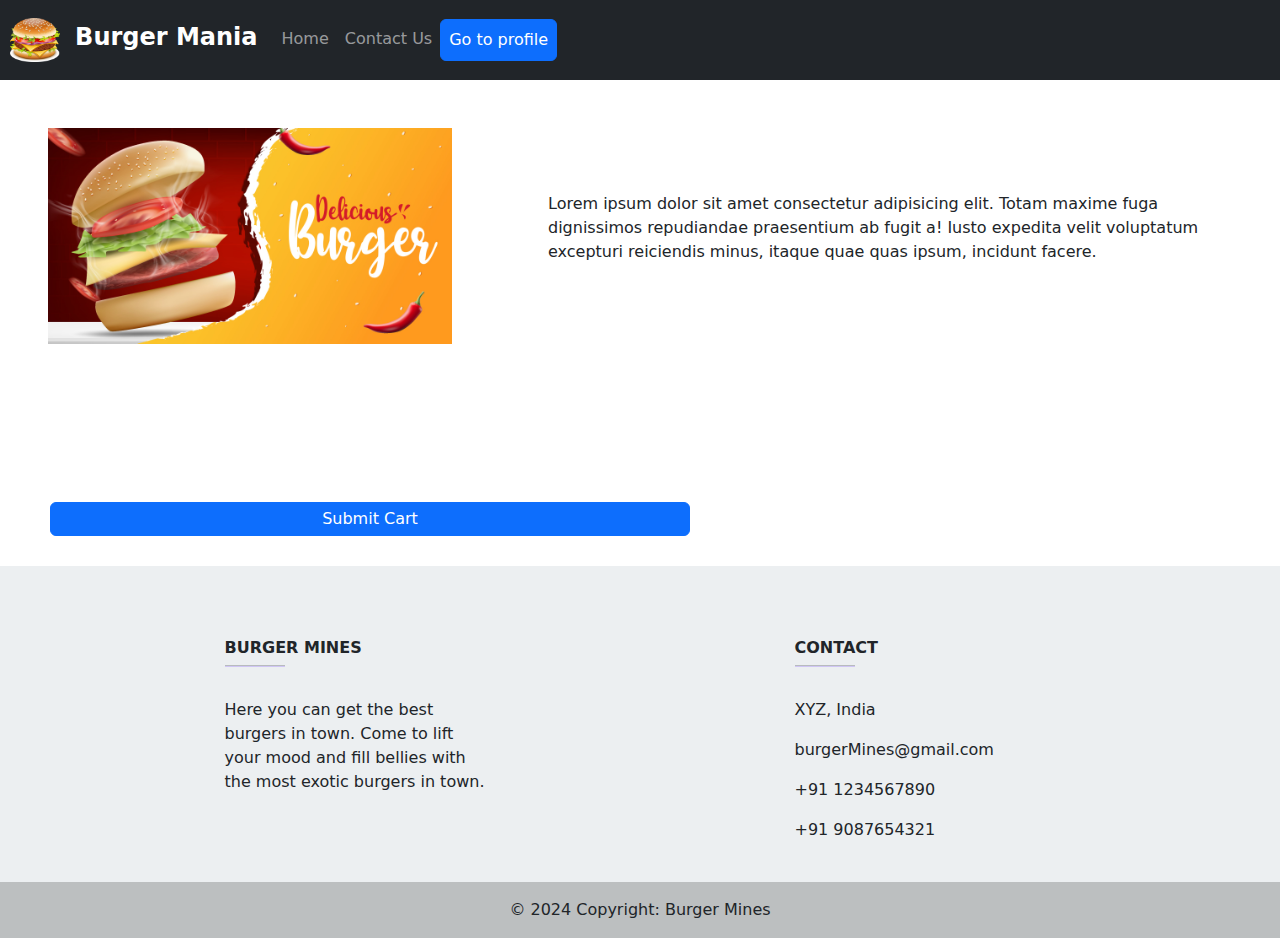
<file: home.html>
<!DOCTYPE html>
<html lang="en">
  <head>
    <meta charset="UTF-8" />
    <meta name="viewport" content="width=device-width, initial-scale=1.0" />
    <title>Burger Mania</title>
    <link
      rel="stylesheet"
      href="https://cdnjs.cloudflare.com/ajax/libs/bootstrap/5.3.3/css/bootstrap.min.css"
    />
    <link
      rel="stylesheet"
      href="https://bootswatch.com/5/yeti/bootstrap.min.css"
    />
    <link rel="stylesheet" href="./css//index.css" />
    <script src="https://cdnjs.cloudflare.com/ajax/libs/bootstrap/5.3.3/js/bootstrap.min.js"></script>
  </head>
  <body>
    <header>
      <nav class="navbar navbar-expand-lg navbar-dark bg-dark">
        <div class="navbar-header">
          <img src="./images//logo.png" width="50px" class="logoImage" />
          <a class="navbar-brand navigationBar-brand" href="#">Burger Mania</a>
        </div>
        <button
          type="button"
          class="navbar-toggler"
          data-bs-toggle="collapse"
          data-bs-target="#navContent"
        >
          <span class="navbar-toggler-icon"></span>
        </button>
        <div id="navContent" class="collapse navbar-collapse">
          <ul class="navbar-nav">
            <li class="nav-item">
              <a class="nav-link" href="./home.html">Home</a>
            </li>
            <li class="nav-item">
              <a class="nav-link" href="#pageFooter">Contact Us</a>
            </li>
            <li class="nav-item">
              <button
              type="button"
              class="btn btn-primary p-2"
              id="userPage"
              onclick="goToUserPage()"
            >
              Go to profile
            </button>
            </li>
          </ul>
        </div>
      </nav>
    </header>
    <!-- Intro -->
    <div class="d-flex justify-content-center align-items-center">
      <img src="./images/banner.jpg" width="500px" class="bannerImage p-5" />
      <div class="bannerText p-5">
        <p>
          Lorem ipsum dolor sit amet consectetur adipisicing elit. Totam maxime
          fuga dignissimos repudiandae praesentium ab fugit a! Iusto expedita
          velit voluptatum excepturi reiciendis minus, itaque quae quas ipsum,
          incidunt facere.
        </p>
      </div>
    </div>

    <!-- Menu -->
    <section id="menuSection">
    </section>

    
    <section id="finalOrderSection">
    </section>
    
        <button
        type="submit"
        class="btn btn-primary p-1 w-50 addCartButtons"
        id="orderButton"
        onclick="submitOrder()"
      >
        Submit Cart
      </button>

    <footer
      class="text-center text-lg-start text-dark"
      style="background-color: #eceff1"
      id="pageFooter"
    >
      <section class="p-4">
        <div class="container text-center text-md-start mt-5">
          <div class="row mt-3">
            <div class="col-md-3 col-lg-4 col-xl-3 mx-auto mb-4">
              <h6 class="text-uppercase fw-bold">Burger Mines</h6>
              <hr
                class="mb-4 mt-0 d-inline-block mx-auto"
                style="width: 60px; background-color: #7c4dff; height: 2px"
              />
              <p>
                Here you can get the best burgers in town. Come to lift your
                mood and fill bellies with the most exotic burgers in town.
              </p>
            </div>
            <div class="col-md-4 col-lg-3 col-xl-3 mx-auto mb-md-0 mb-4">
              <h6 class="text-uppercase fw-bold">Contact</h6>
              <hr
                class="mb-4 mt-0 d-inline-block mx-auto"
                style="width: 60px; background-color: #7c4dff; height: 2px"
              />
              <p><i class="fas fa-home mr-3"></i> XYZ, India</p>
              <p><i class="fas fa-envelope mr-3"></i> burgerMines@gmail.com</p>
              <p><i class="fas fa-phone mr-3"></i>+91 1234567890</p>
              <p><i class="fas fa-print mr-3"></i>+91 9087654321</p>
            </div>
          </div>
        </div>
      </section>
      <div class="text-center p-3" style="background-color: rgba(0, 0, 0, 0.2)">
        © 2024 Copyright: Burger Mines
      </div>
    </footer>
    <script src="./js/home.js"></script>
  </body>
</html>
</file>
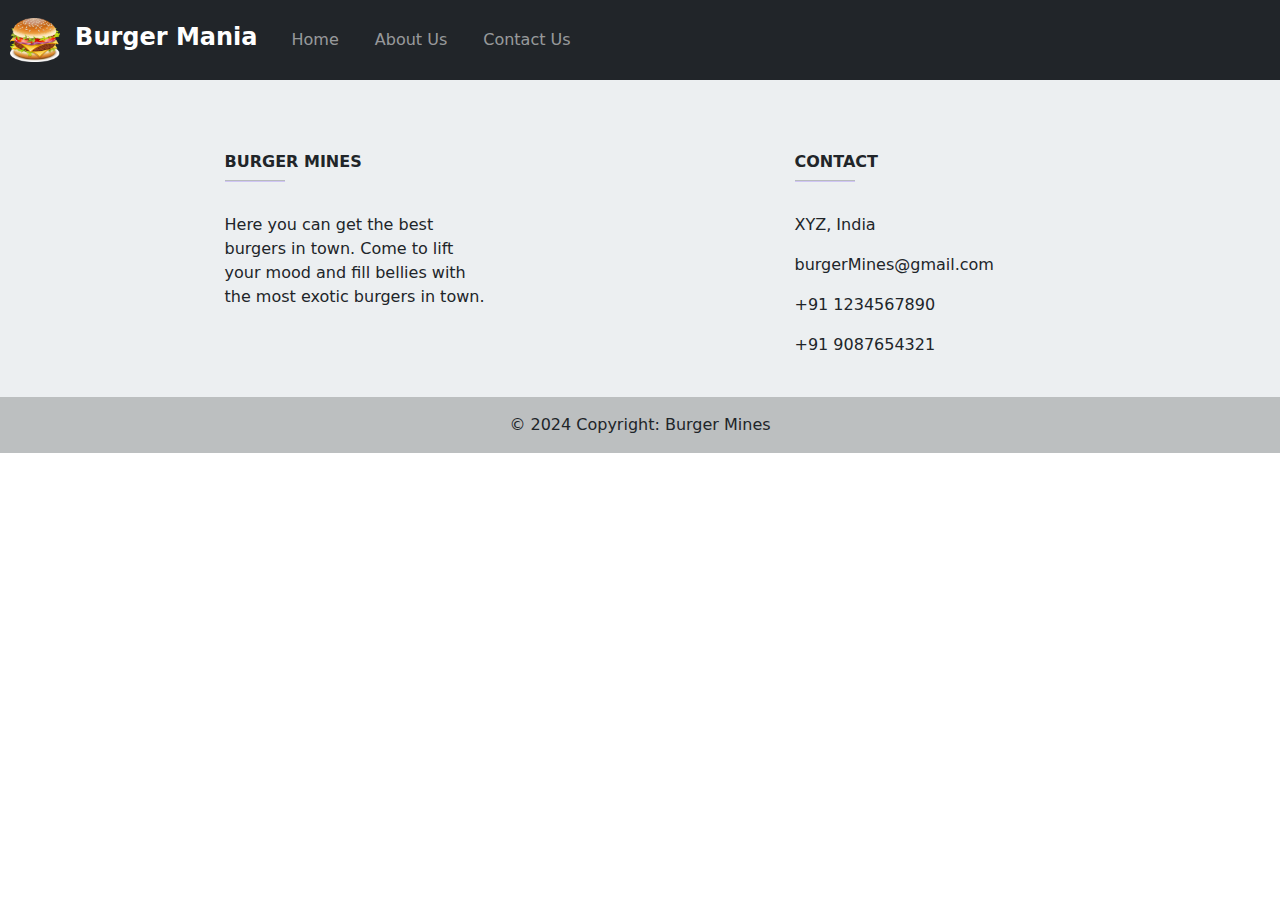
<file: template.html>
<!DOCTYPE html>
<html lang="en">
  <head>
    <meta charset="UTF-8" />
    <meta name="viewport" content="width=device-width, initial-scale=1.0" />
    <title>Burger Mania</title>
    <link
      rel="stylesheet"
      href="https://cdnjs.cloudflare.com/ajax/libs/bootstrap/5.3.3/css/bootstrap.min.css"
    />
    <link
      rel="stylesheet"
      href="https://bootswatch.com/5/yeti/bootstrap.min.css"
    />
    <link rel="stylesheet" href="./css//index.css" />
    <script src="https://cdnjs.cloudflare.com/ajax/libs/bootstrap/5.3.3/js/bootstrap.min.js"></script>
  </head>
  <body>
    <header>
      <nav class="navbar navbar-expand-lg navbar-dark bg-dark">
        <div class="navbar-header">
          <img src="./images//logo.png" width="50px" class="logoImage" />
          <a class="navbar-brand navigationBar-brand" href="#">Burger Mania</a>
        </div>
        <button
          type="button"
          class="navbar-toggler"
          data-bs-toggle="collapse"
          data-bs-target="#navContent"
        >
          <span class="navbar-toggler-icon"></span>
        </button>
        <div id="navContent" class="collapse navbar-collapse">
          <ul class="navbar-nav navigationBar-list">
            <li class="nav-item">
              <a class="nav-link" href="./home.html">Home</a>
            </li>
            <li class="nav-item">
              <a class="nav-link" href="#pageAbout">About Us</a>
            </li>
            <li class="nav-item">
              <a class="nav-link" href="#pageFooter">Contact Us</a>
            </li>
          </ul>
        </div>
      </nav>
    </header>
    
    <!-- Content  -->
    <footer
      class="text-center text-lg-start text-dark"
      style="background-color: #eceff1"
      id="pageFooter"
    >
      <section class=" p-4">
        <div class="container text-center text-md-start mt-5">
          <div class="row mt-3">
            <div class="col-md-3 col-lg-4 col-xl-3 mx-auto mb-4">
              <h6 class="text-uppercase fw-bold">Burger Mines</h6>
              <hr
                class="mb-4 mt-0 d-inline-block mx-auto"
                style="width: 60px; background-color: #7c4dff; height: 2px"
              />
              <p>
                Here you can get the best burgers in town. Come to lift your mood 
                and fill bellies with the most exotic burgers in town.
              </p>
            </div>
            <div class="col-md-4 col-lg-3 col-xl-3 mx-auto mb-md-0 mb-4">
              <h6 class="text-uppercase fw-bold">Contact</h6>
              <hr
                class="mb-4 mt-0 d-inline-block mx-auto"
                style="width: 60px; background-color: #7c4dff; height: 2px"
              />
              <p><i class="fas fa-home mr-3"></i> XYZ, India</p>
              <p><i class="fas fa-envelope mr-3"></i> burgerMines@gmail.com</p>
              <p><i class="fas fa-phone mr-3"></i>+91 1234567890</p>
              <p><i class="fas fa-print mr-3"></i>+91 9087654321</p>
            </div>
          </div>
        </div>
      </section>
      <div class="text-center p-3" style="background-color: rgba(0, 0, 0, 0.2)">
        © 2024 Copyright: Burger Mines
      </div>
    </footer>
    <script src="./js/index.js"></script>
  </body>
</html>
</file>
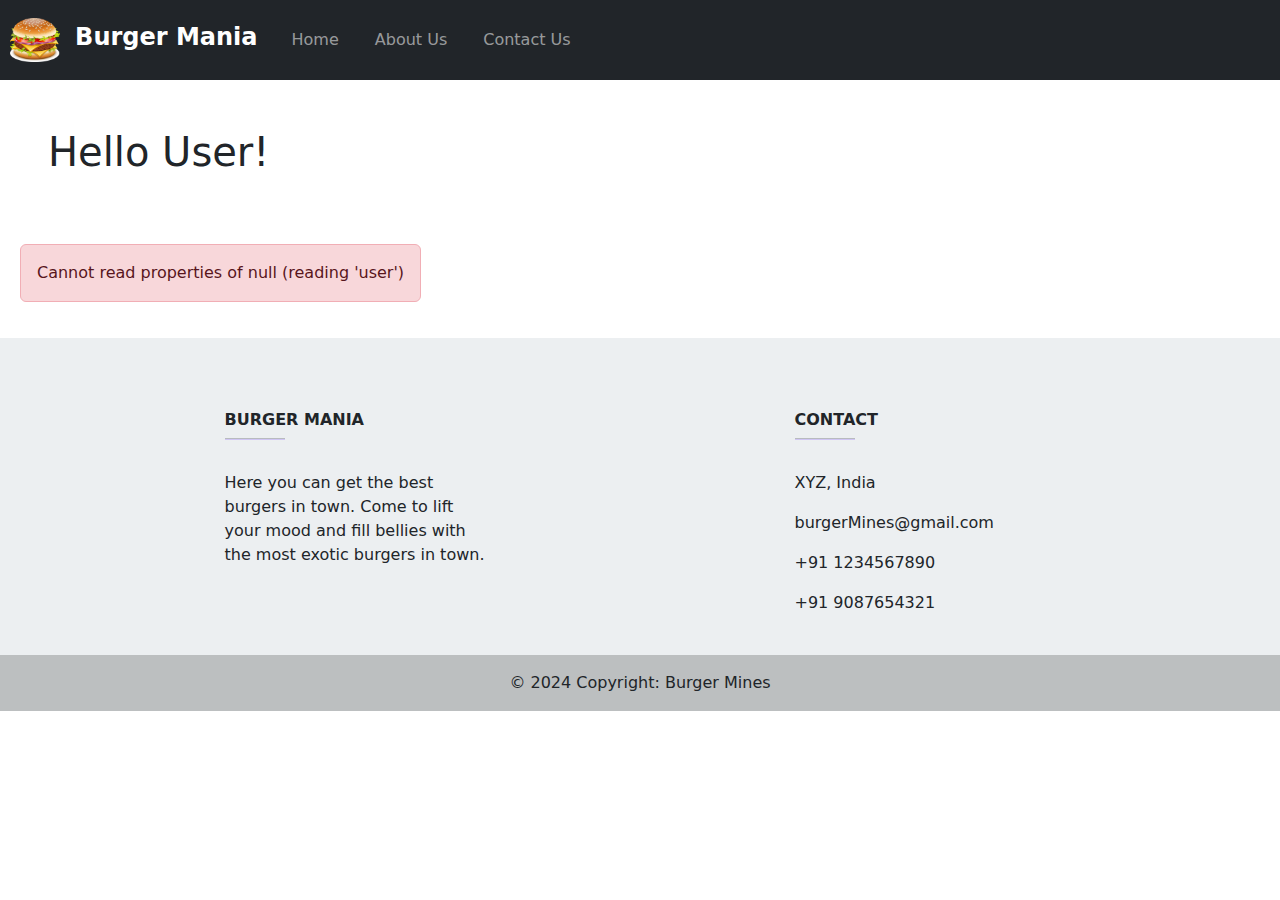
<file: user.html>
<!DOCTYPE html>
<html lang="en">
  <head>
    <meta charset="UTF-8" />
    <meta name="viewport" content="width=device-width, initial-scale=1.0" />
    <title>Burger Mania</title>
    <link
      rel="stylesheet"
      href="https://cdnjs.cloudflare.com/ajax/libs/bootstrap/5.3.3/css/bootstrap.min.css"
    />
    <link
      rel="stylesheet"
      href="https://bootswatch.com/5/yeti/bootstrap.min.css"
    />
    <link rel="stylesheet" href="./css//index.css" />
    <script src="https://cdnjs.cloudflare.com/ajax/libs/bootstrap/5.3.3/js/bootstrap.min.js"></script>
  </head>
  <body>
    <header>
      <nav class="navbar navbar-expand-lg navbar-dark bg-dark">
        <div class="navbar-header">
          <img src="./images//logo.png" width="50px" class="logoImage" />
          <a class="navbar-brand navigationBar-brand" href="#">Burger Mania</a>
        </div>
        <button
          type="button"
          class="navbar-toggler"
          data-bs-toggle="collapse"
          data-bs-target="#navContent"
        >
          <span class="navbar-toggler-icon"></span>
        </button>
        <div id="navContent" class="collapse navbar-collapse">
          <ul class="navbar-nav navigationBar-list">
            <li class="nav-item">
              <a class="nav-link" href="./home.html">Home</a>
            </li>
            <li class="nav-item">
              <a class="nav-link" href="#pageAbout">About Us</a>
            </li>
            <li class="nav-item">
              <a class="nav-link" href="#pageFooter">Contact Us</a>
            </li>
          </ul>
        </div>
      </nav>
    </header>
    
    <!-- Content  -->
    <h1 class="text-lg m-5">Hello User!</h1>
    <div id="OrdersSection"></div>
    <footer
      class="text-center text-lg-start text-dark"
      style="background-color: #eceff1"
      id="pageFooter"
    >
      <section class=" p-4">
        <div class="container text-center text-md-start mt-5">
          <div class="row mt-3">
            <div class="col-md-3 col-lg-4 col-xl-3 mx-auto mb-4">
              <h6 class="text-uppercase fw-bold">Burger Mania</h6>
              <hr
                class="mb-4 mt-0 d-inline-block mx-auto"
                style="width: 60px; background-color: #7c4dff; height: 2px"
              />
              <p>
                Here you can get the best burgers in town. Come to lift your mood 
                and fill bellies with the most exotic burgers in town.
              </p>
            </div>
            <div class="col-md-4 col-lg-3 col-xl-3 mx-auto mb-md-0 mb-4">
              <h6 class="text-uppercase fw-bold">Contact</h6>
              <hr
                class="mb-4 mt-0 d-inline-block mx-auto"
                style="width: 60px; background-color: #7c4dff; height: 2px"
              />
              <p><i class="fas fa-home mr-3"></i> XYZ, India</p>
              <p><i class="fas fa-envelope mr-3"></i> burgerMines@gmail.com</p>
              <p><i class="fas fa-phone mr-3"></i>+91 1234567890</p>
              <p><i class="fas fa-print mr-3"></i>+91 9087654321</p>
            </div>
          </div>
        </div>
      </section>
      <div class="text-center p-3" style="background-color: rgba(0, 0, 0, 0.2)">
        © 2024 Copyright: Burger Mines
      </div>
    </footer>
    <script src="./js/user.js"></script>
  </body>
</html>
</file>
<file: css/index.css>
/* Navbar */
.logoImage{
    margin: 10px;
}

.navigationBar-brand{
    font-weight: bolder;
    font-size: x-large;
}

.navigationBar-list li{
    padding: 0px 10px;

}

/* Login Page Content */

.homeContent{
    width: 50%;
    display: flex;
    flex-direction: column;
    padding: 25px;
}
.homeContent h1{
    font-size: 50px;
    font-weight: bolder;
}


/* Menu Section - Home Page  */

#menuSection, #finalOrderSection, #OrdersSection{
    padding: 20px;
    display: flex;
    flex-direction: row;
    flex-wrap: wrap;
    justify-content: start;
}

.menuCard{
    width: 15rem;
    margin: 5px;
    border-radius: 5px;
}

#orderButton{
    margin: 30px 50px;
    width: 100%;
}

/* Order Section */
.orderItem {
    max-width: 300px;
    border: 1px solid #ddd;
    border-radius: 5px;
    box-shadow: 0 2px 5px rgba(0,0,0,0.15);
    transition: box-shadow 0.3s ease-in-out;
    margin: 1px 3px;
  }
  
  .orderItem:hover {
    box-shadow: 0 5px 15px rgba(0,0,0,0.3);
  }
  
  .card-body {
    padding: 20px;
  }
  
  .card-title {
    margin-bottom: 20px;
    color: #333;
    font-size: 20px;
  }
  
  .card-text {
    color: #666;
    font-size: 16px;
  }
</file>
